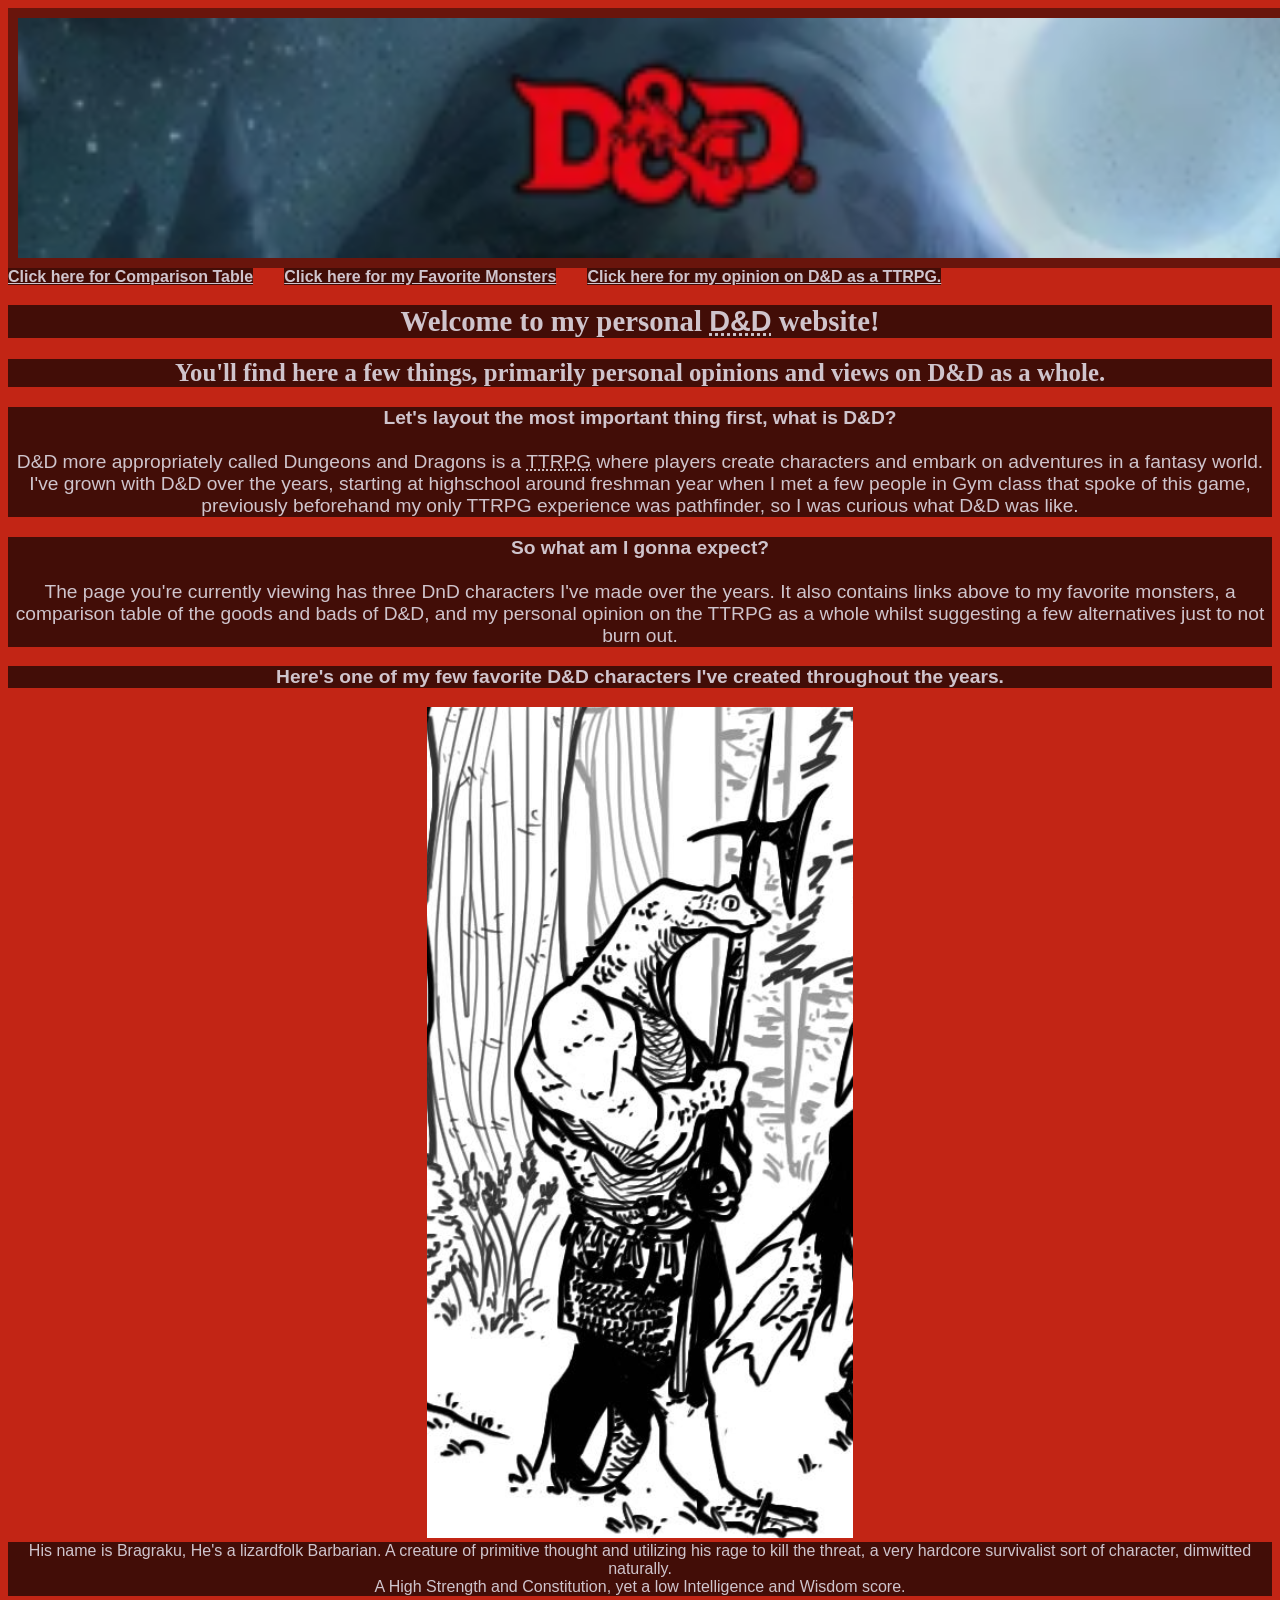
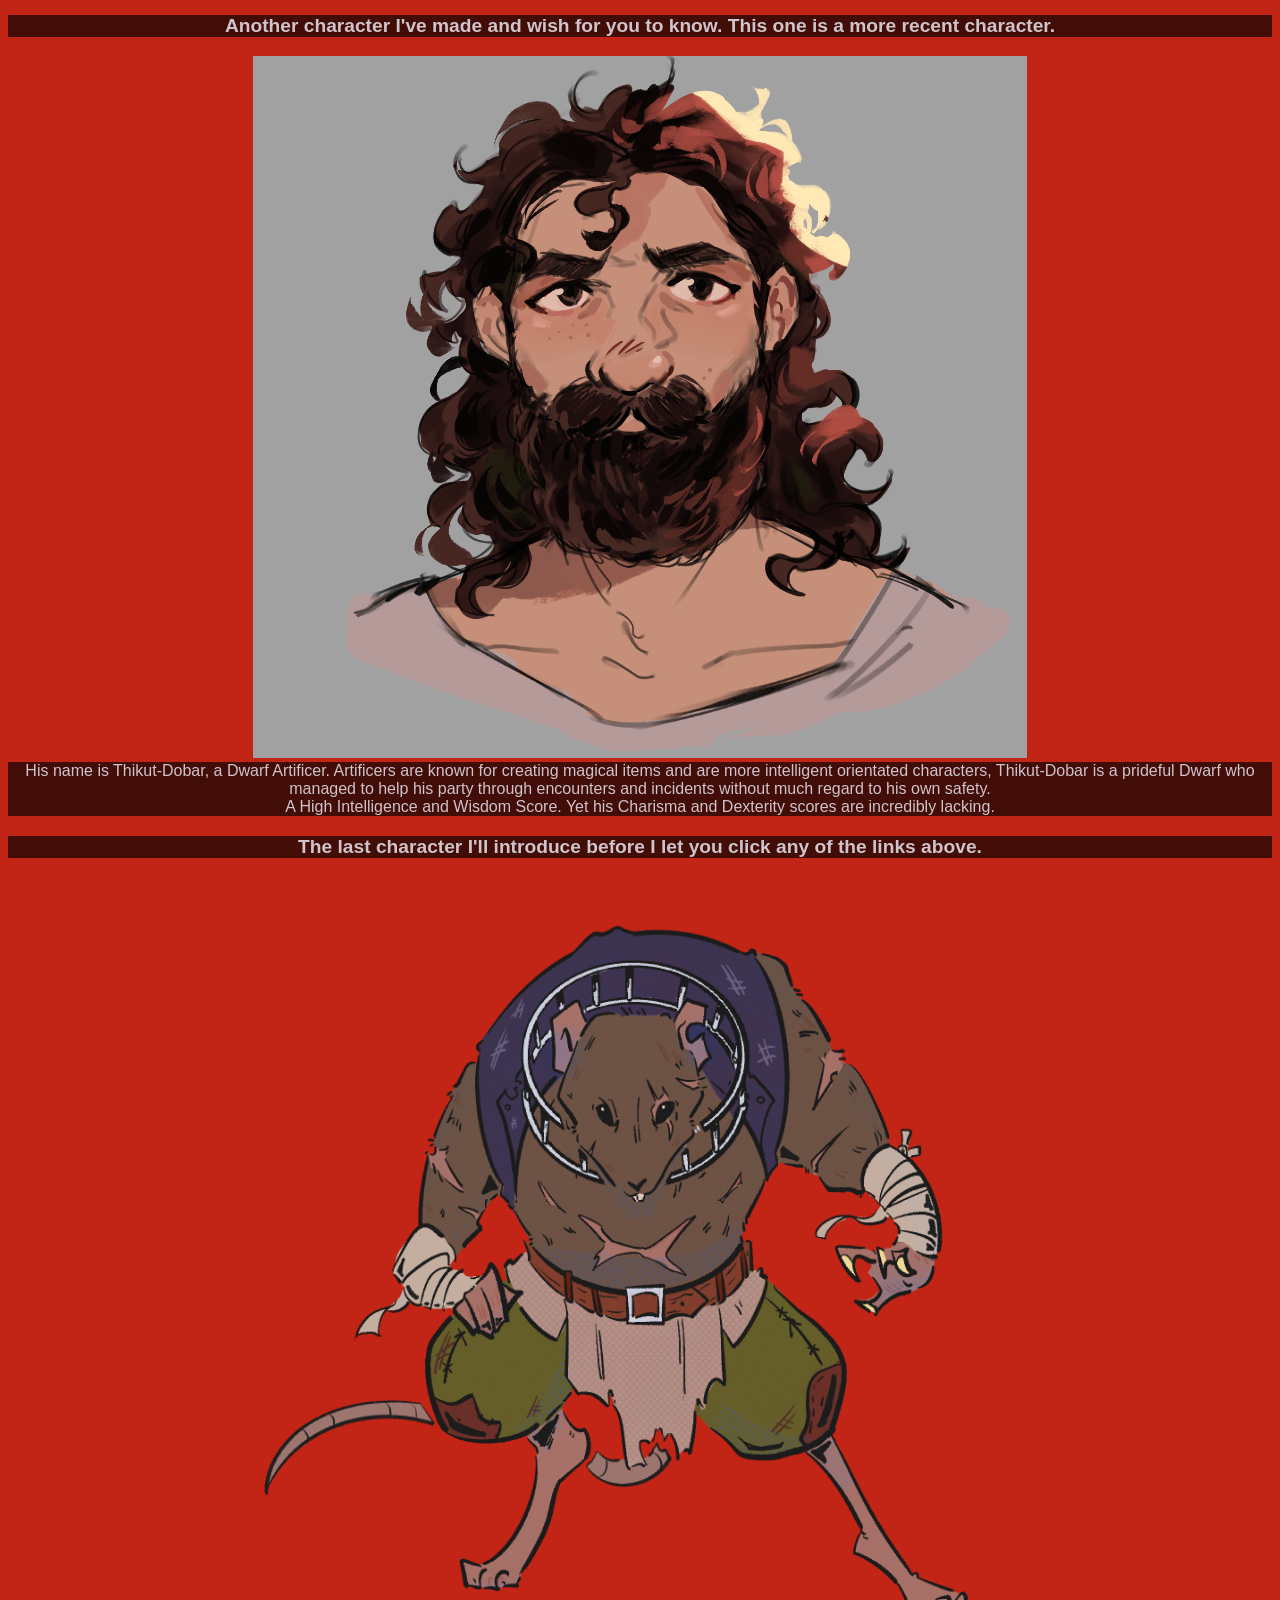
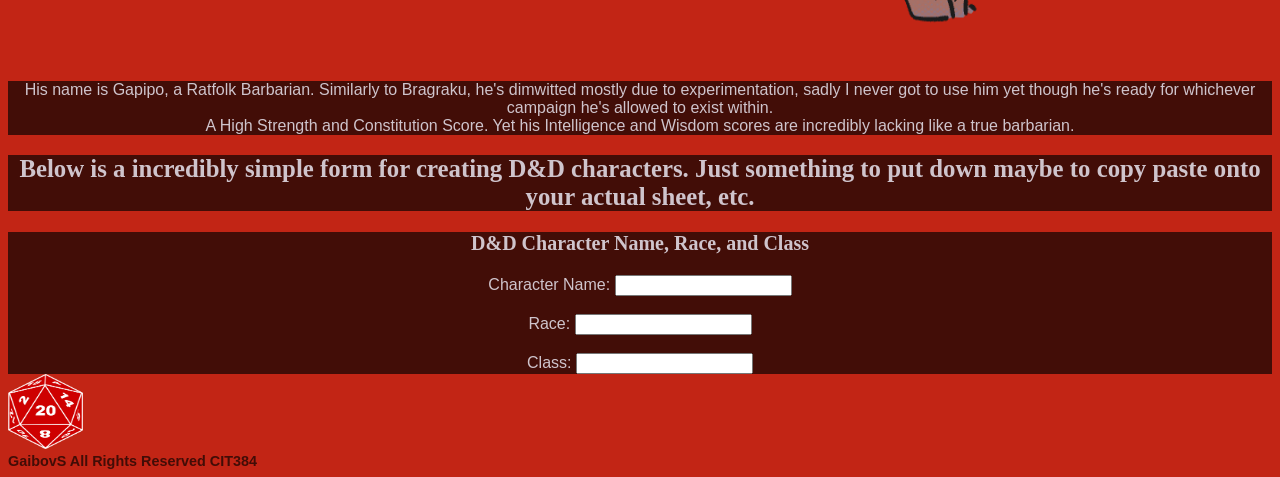
<file: index.html>
<!DOCTYPE html>
<html>
<head>
	<meta charset="utf-8" />
	<title>index.html</title>
	<link href="css/styles_index.css" type="text/css" rel="stylesheet" />
	<header class="banner">
	<img src="WebsiteImages/dndbanner.png" fetchpriority="high" alt="Website banner">
<!--- FOR fetchpriority: a lot of the fetch priorities was organized by the fact of how I think they'd be important for, IE the banner being the most important to load before anything else. -->
</header>
</head>
<a href="comparison.html" style="color:#CFC4CC;background-color:#420D07"> <b>Click here for Comparison Table</b></a>&nbsp;&nbsp;&nbsp;&nbsp;&nbsp;&nbsp;
<a href="favoritemonsters.html" style="color:#CFC4CC;background-color:#420D07"> <b>Click here for my Favorite Monsters</b></a>&nbsp;&nbsp;&nbsp;&nbsp;&nbsp;&nbsp;
<a href="ttrpgopinion.html" style="color:#CFC4CC;background-color:#420D07"> <b>Click here for my opinion on D&D as a TTRPG.</b></a>
<body>
	<h1 style="text-align:center;background-color:#420D07"> Welcome to my personal <abbr title="Dungeons and Dragons">D&D</abbr> website! </h1>
<!--- FOR <abbr>: similarly to abbreviation, only two were used for the index. D&D and TTRPG, since those are short-term slangs for Dungeons and Dragons and Tabletop Roleplaying Game, which is what I found use for those. -->
	
	<h2 style="text-align:center;background-color:#420D07"> You'll find here a few things, primarily personal opinions and views on D&D as a whole. </h2>
	
	<p style="text-align:center;background-color:#420D07"> <b>Let's layout the most important thing first, what is D&D?</b> <br> <br>
	D&D more appropriately called Dungeons and Dragons is a <abbr title="Tabletop Role-Playing Game">TTRPG</abbr> where players create characters and embark on adventures in a fantasy world. <br>
	I've grown with D&D over the years, starting at highschool around freshman year when I met a few people in Gym class that spoke of this game, previously beforehand my only TTRPG experience was pathfinder, so I was curious what D&D was like.
	</p>
	
	<p style="text-align:center;background-color:#420D07"> <b>So what am I gonna expect?</b> <br> <br>
		The page you're currently viewing has three DnD characters I've made over the years. It also contains links above to my favorite monsters, a comparison table of the goods and bads of D&D, and my personal opinion on the TTRPG as a whole whilst suggesting a few alternatives just to not burn out. </p>

<div class="center">
<p style="text-align:center;background-color:#420D07"> <b> Here's one of my few favorite D&D characters I've created throughout the years.</b> </p>
	<img src="WebsiteImages/BragrakuOC.png" fetchpriority="low" alt="My Lizardfolk Barbarian D&D Character" class="center" width="auto" height="auto">
		<figcaption style ="color:#CFC4CC;text-align:center;background-color:#420D07"> His name is Bragraku, He's a lizardfolk Barbarian. A creature of primitive thought and utilizing his rage to kill the threat, a very hardcore survivalist sort of character, dimwitted naturally. <br>
			A High Strength and Constitution, yet a low Intelligence and Wisdom score.</figcaption>
			</div>

<div class="center">
<p style="text-align:center;background-color:#420D07"> <b> Another character I've made and wish for you to know. This one is a more recent character.</b> </p>
	<img src="WebsiteImages/thikutdobardnd.png" fetchpriority="low" alt="My Dwarf Artificer D&D Character" width="auto" height="auto" style="position:relative;">
		<figcaption style ="color:#CFC4CC;text-align:center;background-color:#420D07"> His name is Thikut-Dobar, a Dwarf Artificer. Artificers are known for creating magical items and are more intelligent orientated characters, Thikut-Dobar is a prideful Dwarf who managed to help his party through encounters and incidents without much regard to his own safety. <br>
		A High Intelligence and Wisdom Score. Yet his Charisma and Dexterity scores are incredibly lacking. </figcaption>
			</div>

<div class="center">
<p style="text-align:center;background-color:#420D07"> <b> The last character I'll introduce before I let you click any of the links above.</b> </p>
	<img src="WebsiteImages/gapipodnd.png" fetchpriority="low" alt="My Ratfolk Barbarian D&D Character" width="800" height="800" style="position:relative;">
		<figcaption style ="color:#CFC4CC;text-align:center;background-color:#420D07"> His name is Gapipo, a Ratfolk Barbarian. Similarly to Bragraku, he's dimwitted mostly due to experimentation, sadly I never got to use him yet though he's ready for whichever campaign he's allowed to exist within. <br>
		A High Strength and Constitution Score. Yet his Intelligence and Wisdom scores are incredibly lacking like a true barbarian. </figcaption>
			</div>

	<h2 style="text-align:center;background-color:#420D07"> Below is a incredibly simple form for creating D&D characters. Just something to put down maybe to copy paste onto your actual sheet, etc. </h2>

<div style="color:#CFC4CC;text-align:center;background-color:#420D07">
  <h3>D&D Character Name, Race, and Class</h3>
  	<label for="character-name">Character Name:</label>
  	<input type="text";id="character-name";name="character-name";autocapitalize="words">
  <br><br>
	<label for="character-race">Race:</label>
  	<input type="text";id="character-race";name="character-race";autocapitalize="words">
  <br><br>
  	<label for="character-class">Class:</label>
  	<input type="text";id="character-class";name="character-class";autocapitalize="words">
</div>
<!--- FOR autocapitilize: right so autocapitilize and for cannot be used alone, so i relegated it to making a incredibly nuanced form that lets you type in whatever hoping its based off dnd, it has no functionality outside being able to have text input, autocapitilize should work if you were on mobile or using a virtual keyboard. -->

<!--- FOR for: self-explanatory, the for is assigning whatever i put there to the sheet, so 'for="character-class" is specifically the id that it's connected to.-->
<div class="logo">
<img src="WebsiteImages/dndlogo.png" fetchpriority="low" alt="The Logo" width="75px" height="75px">
<!--- FOR fetchpriority: hence why the footer image (the dnd dice) and my character art was low priority since it saves on performance, because i didn't care when or how fast it was loaded onto the page, i wanted the banner preloaded first, espescially the banner. -->
</div>
<footer class="copyRight"> <b>GaibovS All Rights Reserved CIT384</b></footer>
</body>
</html>
</file>
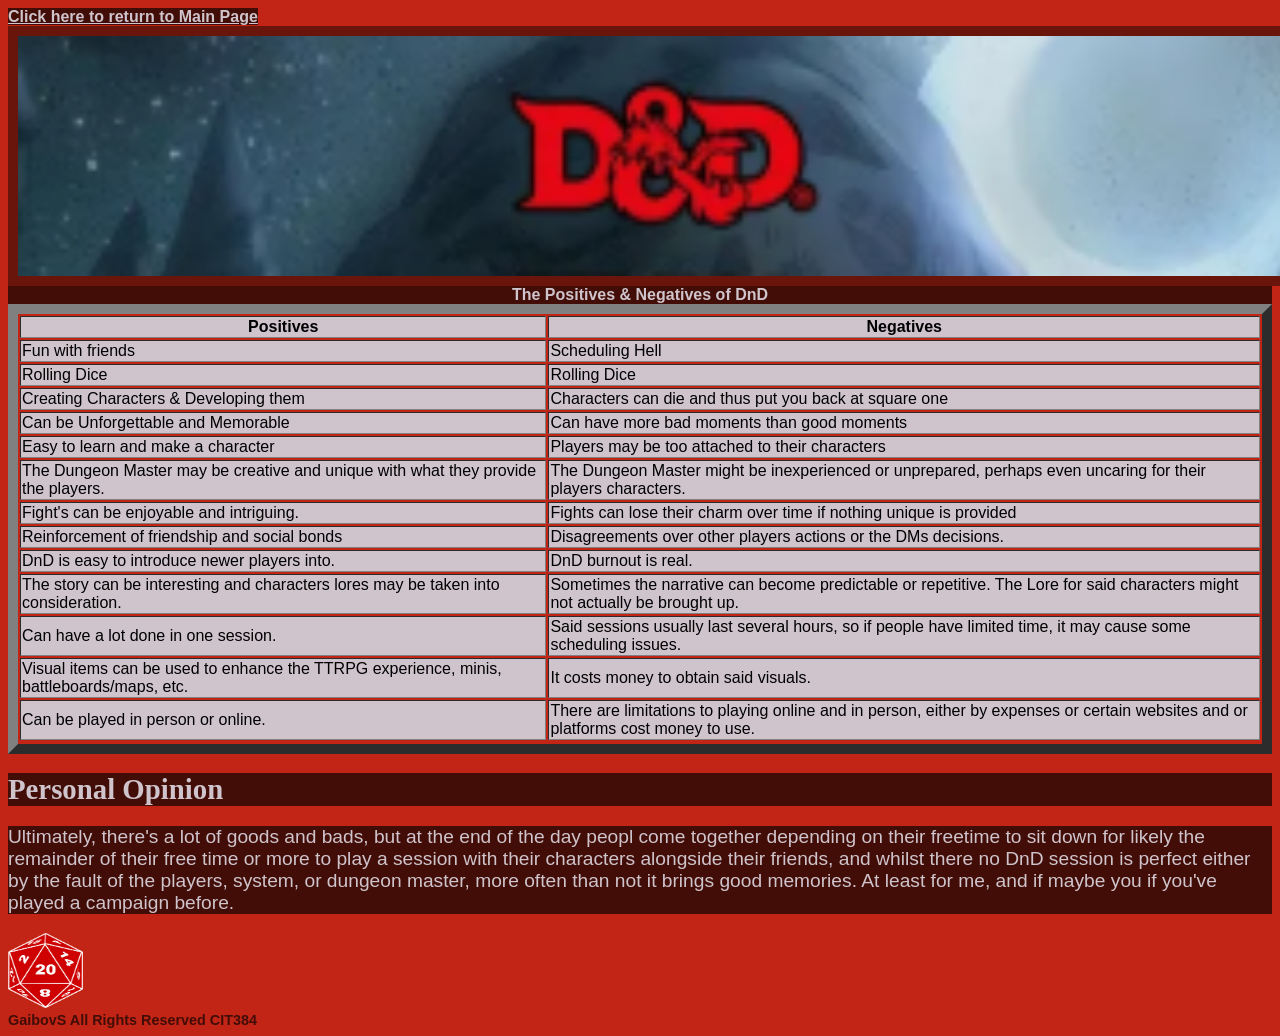
<file: comparison.html>
<!DOCTYPE html>
<html lang="en">
<head>
	<meta charset="utf-8" />
	<title>Modern & Traditional Comparison</title>
	<link href="css/styles_index.css" type="text/css" rel="stylesheet">
	<a href="index.html" style="color:#CFC4CC;background-color:#420D07"> <b> Click here to return to Main Page </b> </a>
	<header class="banner">
	<img src="WebsiteImages/dndbanner.png" fetchpriority="high" alt="Website banner">
<!--- FOR fetchpriority: a lot of the fetch priorities was organized by the fact of how I think they'd be important for, IE the banner being the most important to load before anything else. -->
</header>
</head>
<body>
<!--- right so, <tr> and <caption> is used here primarily. Caption is what dictates the tables title, <tr> is what splits it into more cells with their own goods and bads written in them. -->
	<table border = "10" >
		<caption style="color:#CFC4CC;background-color:#420D07"> <b>The Positives & Negatives of DnD</b></caption>
	<tr>
		<th bgcolor="#CFC4CC"> Positives </th>
		<th bgcolor="#CFC4CC"> Negatives </th>
	</tr>
	<tr>
		<td bgcolor="#CFC4CC">Fun with friends</td>
		<td bgcolor="#CFC4CC">Scheduling Hell</td>
	</tr>
	<tr>
		<td bgcolor="#CFC4CC">Rolling Dice</td>
		<td bgcolor="#CFC4CC">Rolling Dice</td>
	</tr>
	<tr>
		<td bgcolor="#CFC4CC">Creating Characters & Developing them </td>
		<td bgcolor="#CFC4CC">Characters can die and thus put you back at square one</td>
	</tr>
	<tr>
		<td bgcolor="#CFC4CC">Can be Unforgettable and Memorable</td>
		<td bgcolor="#CFC4CC">Can have more bad moments than good moments</td>
	</tr>
	<tr>
		<td bgcolor="#CFC4CC">Easy to learn and make a character</td>
		<td bgcolor="#CFC4CC">Players may be too attached to their characters</td>
	</tr>
	<tr>
		<td bgcolor="#CFC4CC">The Dungeon Master may be creative and unique with what they provide the players.</td>
		<td bgcolor="#CFC4CC">The Dungeon Master might be inexperienced or unprepared, perhaps even uncaring for their players characters.</td>
	</tr>
	<tr>
		<td bgcolor="#CFC4CC">Fight's can be enjoyable and intriguing.</td>
		<td bgcolor="#CFC4CC">Fights can lose their charm over time if nothing unique is provided</td>
	</tr>
	<tr>
		<td bgcolor="#CFC4CC">Reinforcement of friendship and social bonds</td>
		<td bgcolor="#CFC4CC">Disagreements over other players actions or the DMs decisions.</td>
	</tr>
	<tr>
		<td bgcolor="#CFC4CC">DnD is easy to introduce newer players into.</td>
		<td bgcolor="#CFC4CC">DnD burnout is real.</td>
	</tr>
	<tr>
		<td bgcolor="#CFC4CC">The story can be interesting and characters lores may be taken into consideration.</td>
		<td bgcolor="#CFC4CC">Sometimes the narrative can become predictable or repetitive. The Lore for said characters might not actually be brought up.</td>
	</tr>
	<tr>
		<td bgcolor="#CFC4CC">Can have a lot done in one session.</td>
		<td bgcolor="#CFC4CC">Said sessions usually last several hours, so if people have limited time, it may cause some scheduling issues.</td>
	</tr>
	<tr>
		<td bgcolor="#CFC4CC">Visual items can be used to enhance the TTRPG experience, minis, battleboards/maps, etc.</td>
		<td bgcolor="#CFC4CC">It costs money to obtain said visuals.</td>
	</tr>
	<tr>
		<td bgcolor="#CFC4CC">Can be played in person or online.</td>
		<td bgcolor="#CFC4CC">There are limitations to playing online and in person, either by expenses or certain websites and or platforms cost money to use.</td>
	</tr>
	<tr>
</table>
<h1 style="background-color:#420D07"> Personal Opinion </h1>
<p style="background-color:#420D07"> Ultimately, there's a lot of goods and bads, but at the end of the day peopl come together depending on their freetime to sit down for likely the remainder of their free time or more to play a session with their characters
	alongside their friends, and whilst there no DnD session is perfect either by the fault of the players, system, or dungeon master, more often than not it brings good memories. 
	At least for me, and if maybe you if you've played a campaign before.
</p>
<div class="logo">
<img src="WebsiteImages/dndlogo.png" fetchpriority="low" alt="The Logo" width="75px" height="75px">
<!--- hence why the footer image (the dnd dice) and i wanted the banner preloaded first, espescially the banner. -->
</div>
<footer class="copyRight"> <b>GaibovS All Rights Reserved CIT384</b></footer>
</body>
</html>
</file>
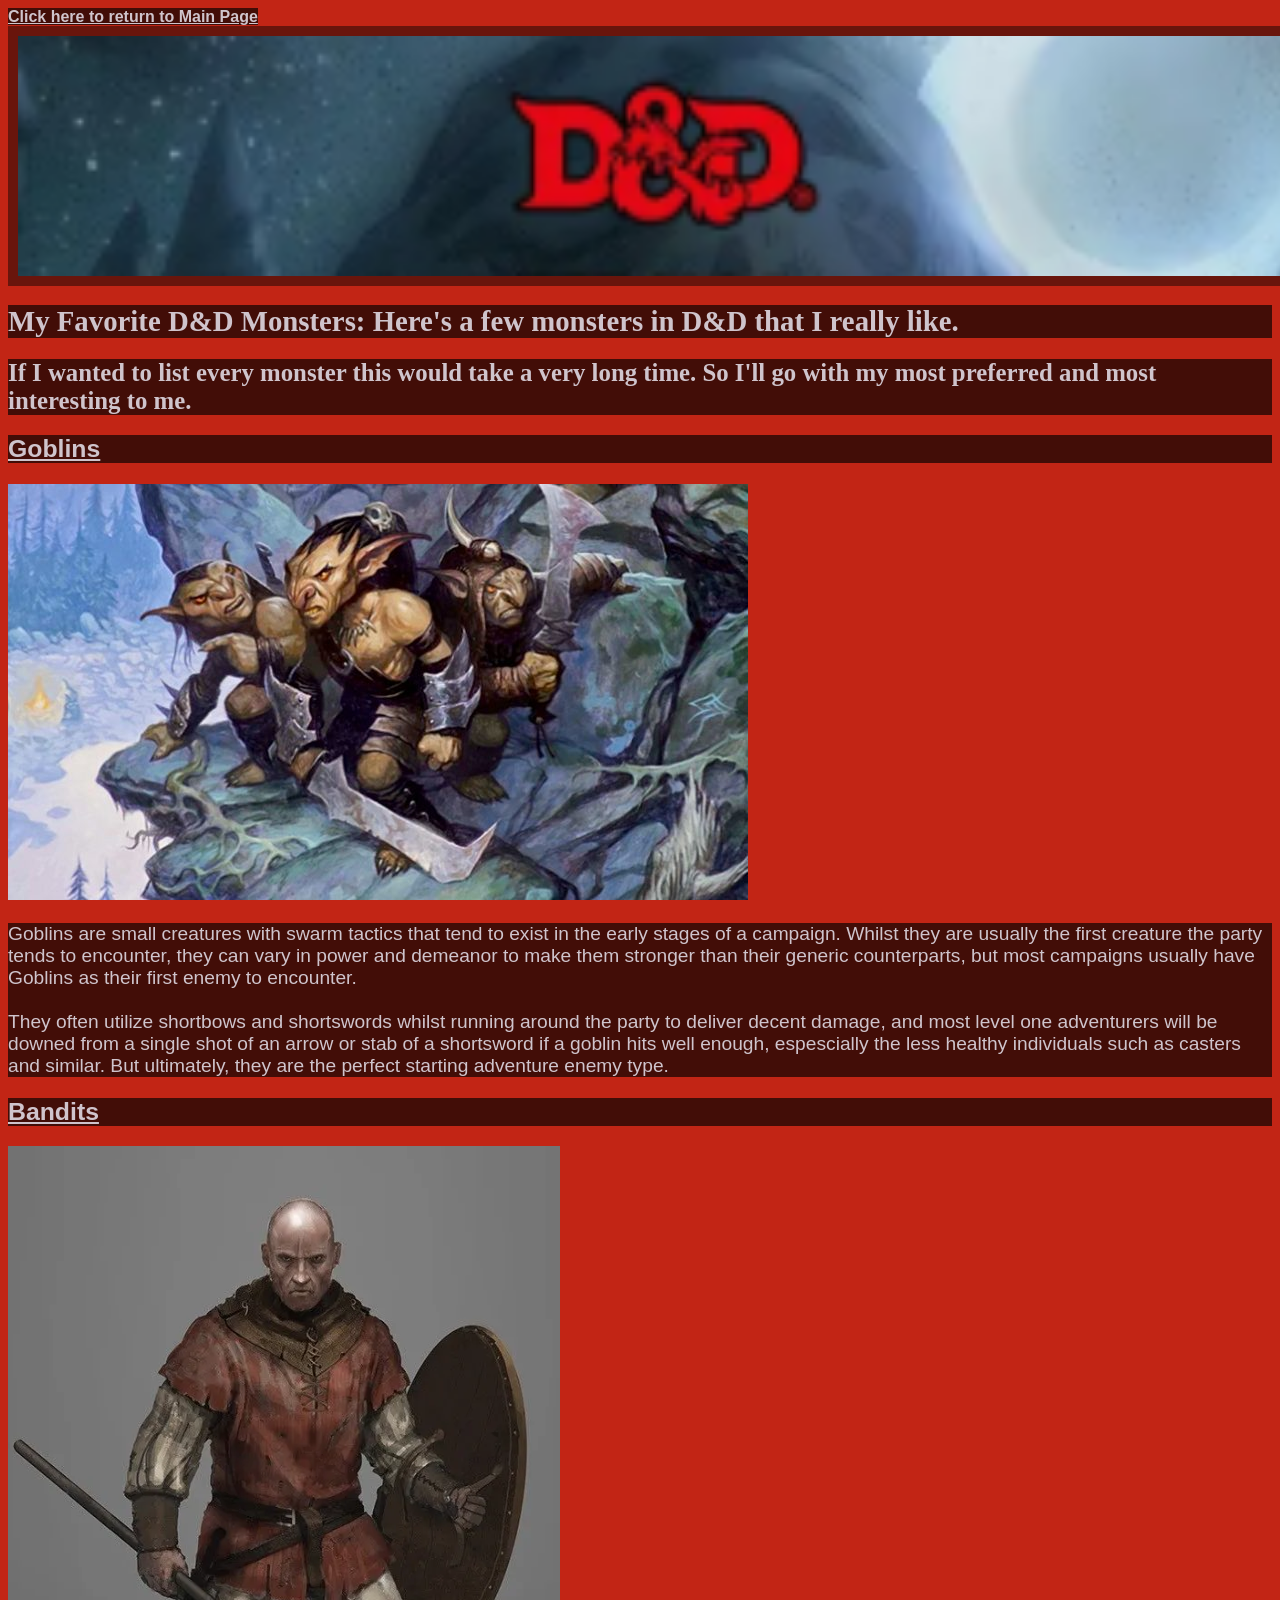
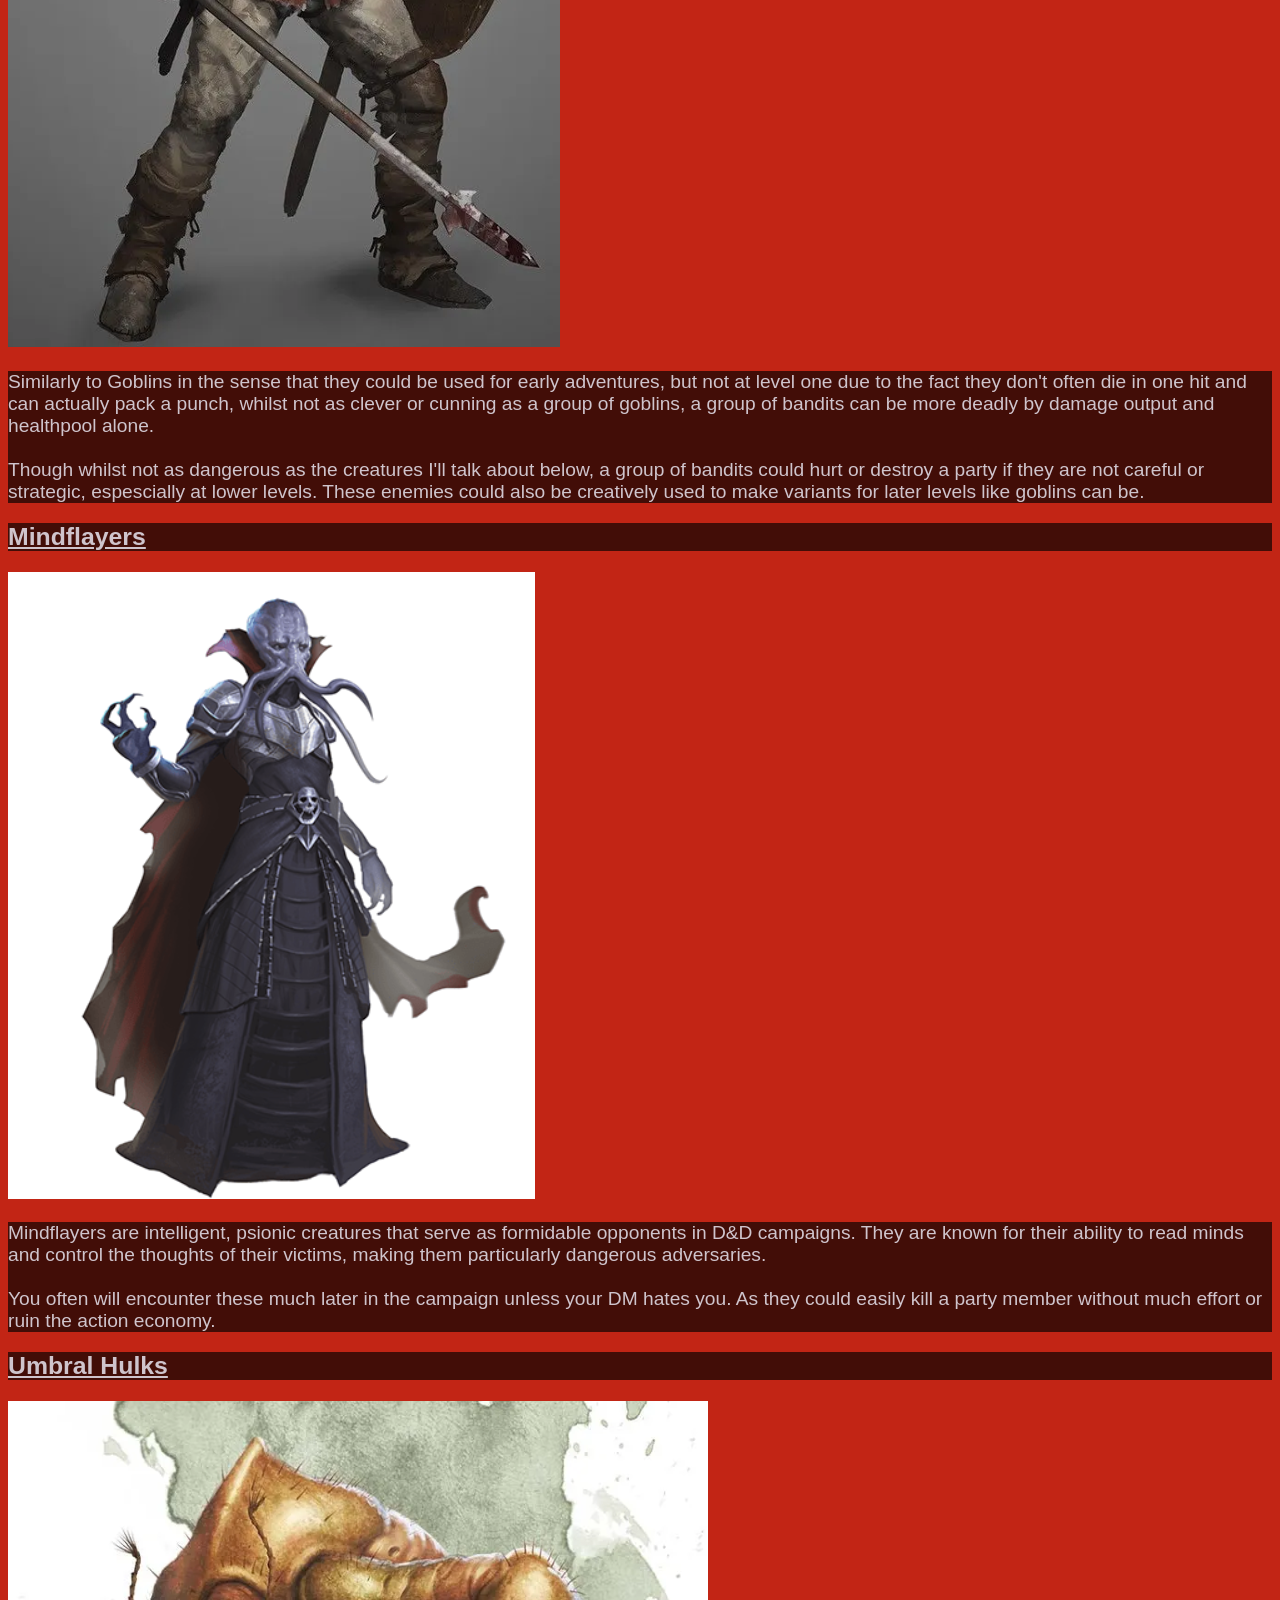
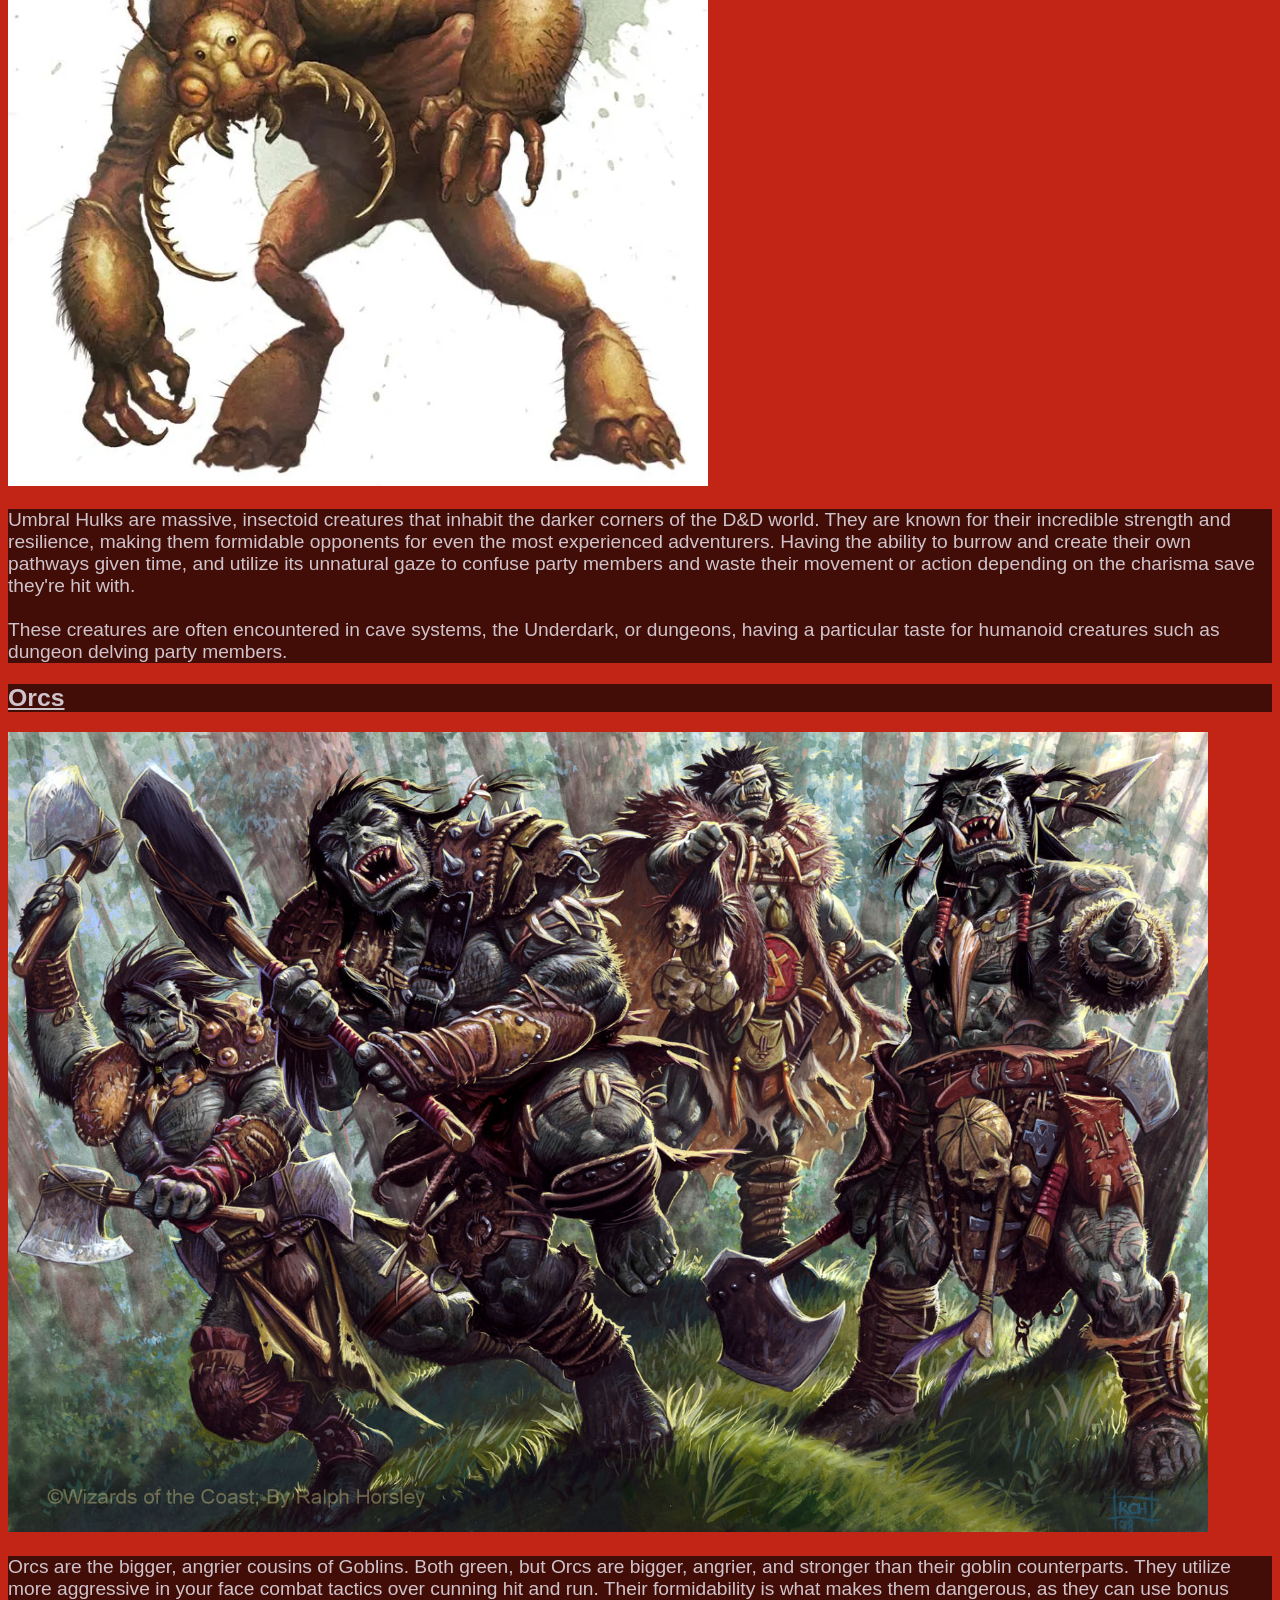
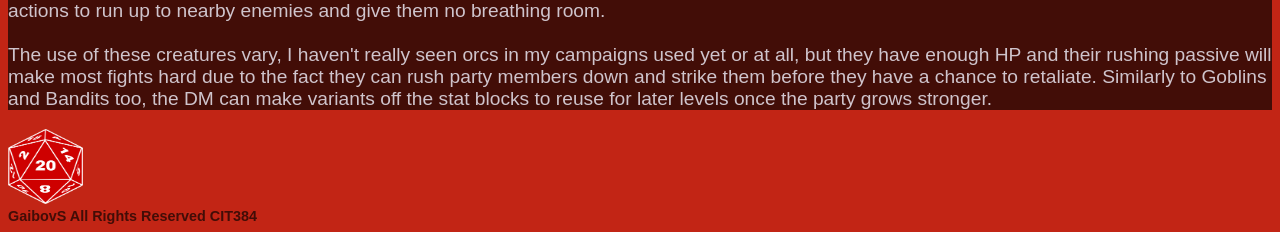
<file: favoritemonsters.html>
<!DOCTYPE html>
<html lang="en">
<head>
    <meta charset="utf-8" />
    <title>Favorite Monsters</title>
	<link href="css/styles_index.css" type="text/css" rel="stylesheet">
	<a href="index.html" style="color:#CFC4CC;background-color:#420D07"> <b> Click here to return to Main Page </b> </a>
	<header class="banner">
	<img src="WebsiteImages/dndbanner.png" fetchpriority="high" alt="Website banner">
<!--- FOR fetchpriority: a lot of the fetch priorities was organized by the fact of how I think they'd be important for, IE the banner being the most important to load before anything else. -->
</header>
</head>
<body>
<h1 style="background-color:#420D07">My Favorite D&D Monsters: Here's a few monsters in D&D that I really like.</h1>

<h2 style="background-color:#420D07">If I wanted to list every monster this would take a very long time. So I'll go with my most preferred and most interesting to me.</h2>

<h2 style="background-color:#420D07"> <a href="https://www.dndbeyond.com/monsters/16907-goblin" style="color:#CFC4CC;background-color:#420D07" target="_blank"> <b> Goblins</b> </h2> </a>
	<img src="WebsiteImages/dnd goblins.jpg" fetchpriority="low" alt="Goblin" width="auto" height="auto" style="position:relative;">
		<p style ="background-color:#420D07"> Goblins are small creatures with swarm tactics that tend to exist in the early stages of a campaign. Whilst they are usually the first creature the party tends to encounter, they can vary in power and demeanor to make them stronger than their generic counterparts, but most campaigns usually have Goblins as their first enemy to encounter. <br> <br>
		They often utilize shortbows and shortswords whilst running around the party to deliver decent damage, and most level one adventurers will be downed from a single shot of an arrow or stab of a shortsword if a goblin hits well enough, espescially the less healthy individuals such as casters and similar. But ultimately, they are the perfect starting adventure enemy type.
		</p>	

<h2 style="background-color:#420D07"> <a href="https://roll20.net/compendium/dnd5e/Bandit#content" style="color:#CFC4CC;background-color:#420D07" target="_blank"> <b> Bandits </b> </h2> </a>
	<img src="WebsiteImages/dndbandit.png" fetchpriority="low" alt="Bandit/Thug" width="auto" height="auto" style="position:relative;">
		<p style ="background-color:#420D07"> Similarly to Goblins in the sense that they could be used for early adventures, but not at level one due to the fact they don't often die in one hit and can actually pack a punch, whilst not as clever or cunning as a group of goblins, a group of bandits can be more deadly by damage output and healthpool alone. <br> <br>
		Though whilst not as dangerous as the creatures I'll talk about below, a group of bandits could hurt or destroy a party if they are not careful or strategic, espescially at lower levels. These enemies could also be creatively used to make variants for later levels like goblins can be. 
	</p>

<h2 style="background-color:#420D07"> <a href="https://www.worldanvil.com/block/196420" style="color:#CFC4CC;background-color:#420D07" target="_blank"> <b> Mindflayers</b> </h2> </a>
	<img src="WebsiteImages/dndflayer.png" fetchpriority="low" alt="Mindflayer/Illithid" width="auto" height="auto" style="position:relative;">
		<p style ="background-color:#420D07"> Mindflayers are intelligent, psionic creatures that serve as formidable opponents in D&D campaigns. They are known for their ability to read minds and control the thoughts of their victims, making them particularly dangerous adversaries. <br> <br>
		You often will encounter these much later in the campaign unless your DM hates you. As they could easily kill a party member without much effort or ruin the action economy. 
	</p>

<h2 style="background-color:#420D07"> <a href="https://www.aidedd.org/dnd/monstres.php?vo=umber-hulk" style="color:#CFC4CC;background-color:#420D07" target="_blank"> <b> Umbral Hulks </b> </h2> </a>
	<img src="WebsiteImages/umbralhulkdnd.png" fetchpriority="low" alt="Umbral Hulk" width="auto" height="auto" style="position:relative;">
		<p style ="background-color:#420D07"> Umbral Hulks are massive, insectoid creatures that inhabit the darker corners of the D&D world. They are known for their incredible strength and resilience, making them formidable opponents for even the most experienced adventurers. Having the ability to burrow and create their own pathways given time, and utilize its unnatural gaze to confuse party members and waste their movement or action depending on the charisma save they're hit with. <br> <br>
		These creatures are often encountered in cave systems, the Underdark, or dungeons, having a particular taste for humanoid creatures such as dungeon delving party members. 
	</p>

<h2 style="background-color:#420D07"> <a href="https://www.dndbeyond.com/monsters/16972-orc" style="color:#CFC4CC;background-color:#420D07" target="_blank"> <b> Orcs </b> </h2> </a>
	<img src="WebsiteImages/dndorcs.jpeg" fetchpriority="low" alt="Orc" width="1200" height="800" style="position:relative;">
		<p style ="background-color:#420D07"> Orcs are the bigger, angrier cousins of Goblins. Both green, but Orcs are bigger, angrier, and stronger than their goblin counterparts. They utilize more aggressive in your face combat tactics over cunning hit and run. Their formidability is what makes them dangerous, as they can use bonus actions to run up to nearby enemies and give them no breathing room. <br> <br>
		The use of these creatures vary, I haven't really seen orcs in my campaigns used yet or at all, but they have enough HP and their rushing passive will make most fights hard due to the fact they can rush party members down and strike them before they have a chance to retaliate. Similarly to Goblins and Bandits too, the DM can make variants off the stat blocks to reuse for later levels once the party grows stronger.
		</p>

<div class="logo">
<img src="WebsiteImages/dndlogo.png" fetchpriority="low" alt="The Logo" width="75px" height="75px">
<!--- FOR fetchpriority:hence why the footer image (the dnd dice) and i wanted the banner preloaded first, espescially the banner. -->
</div>
<footer class="copyRight"> <b>GaibovS All Rights Reserved CIT384</b></footer>
</body>
</html>
</file>
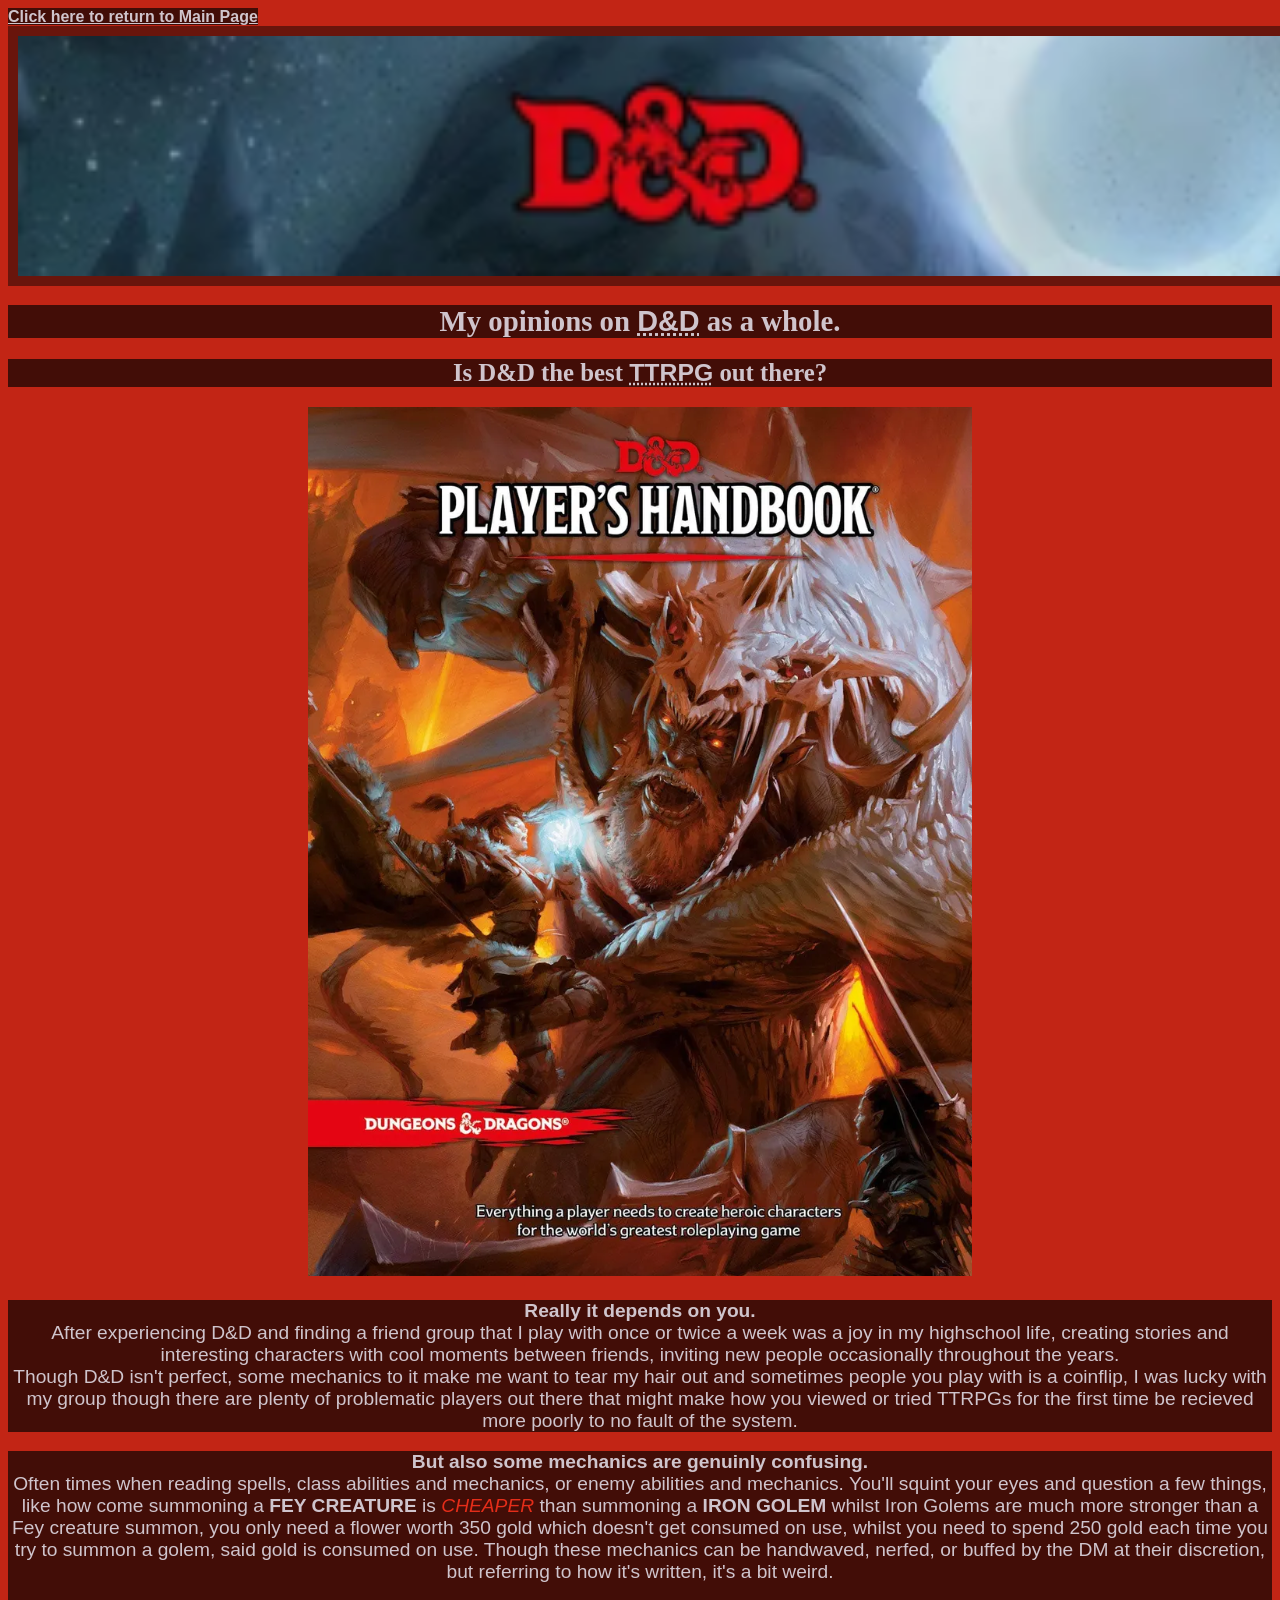
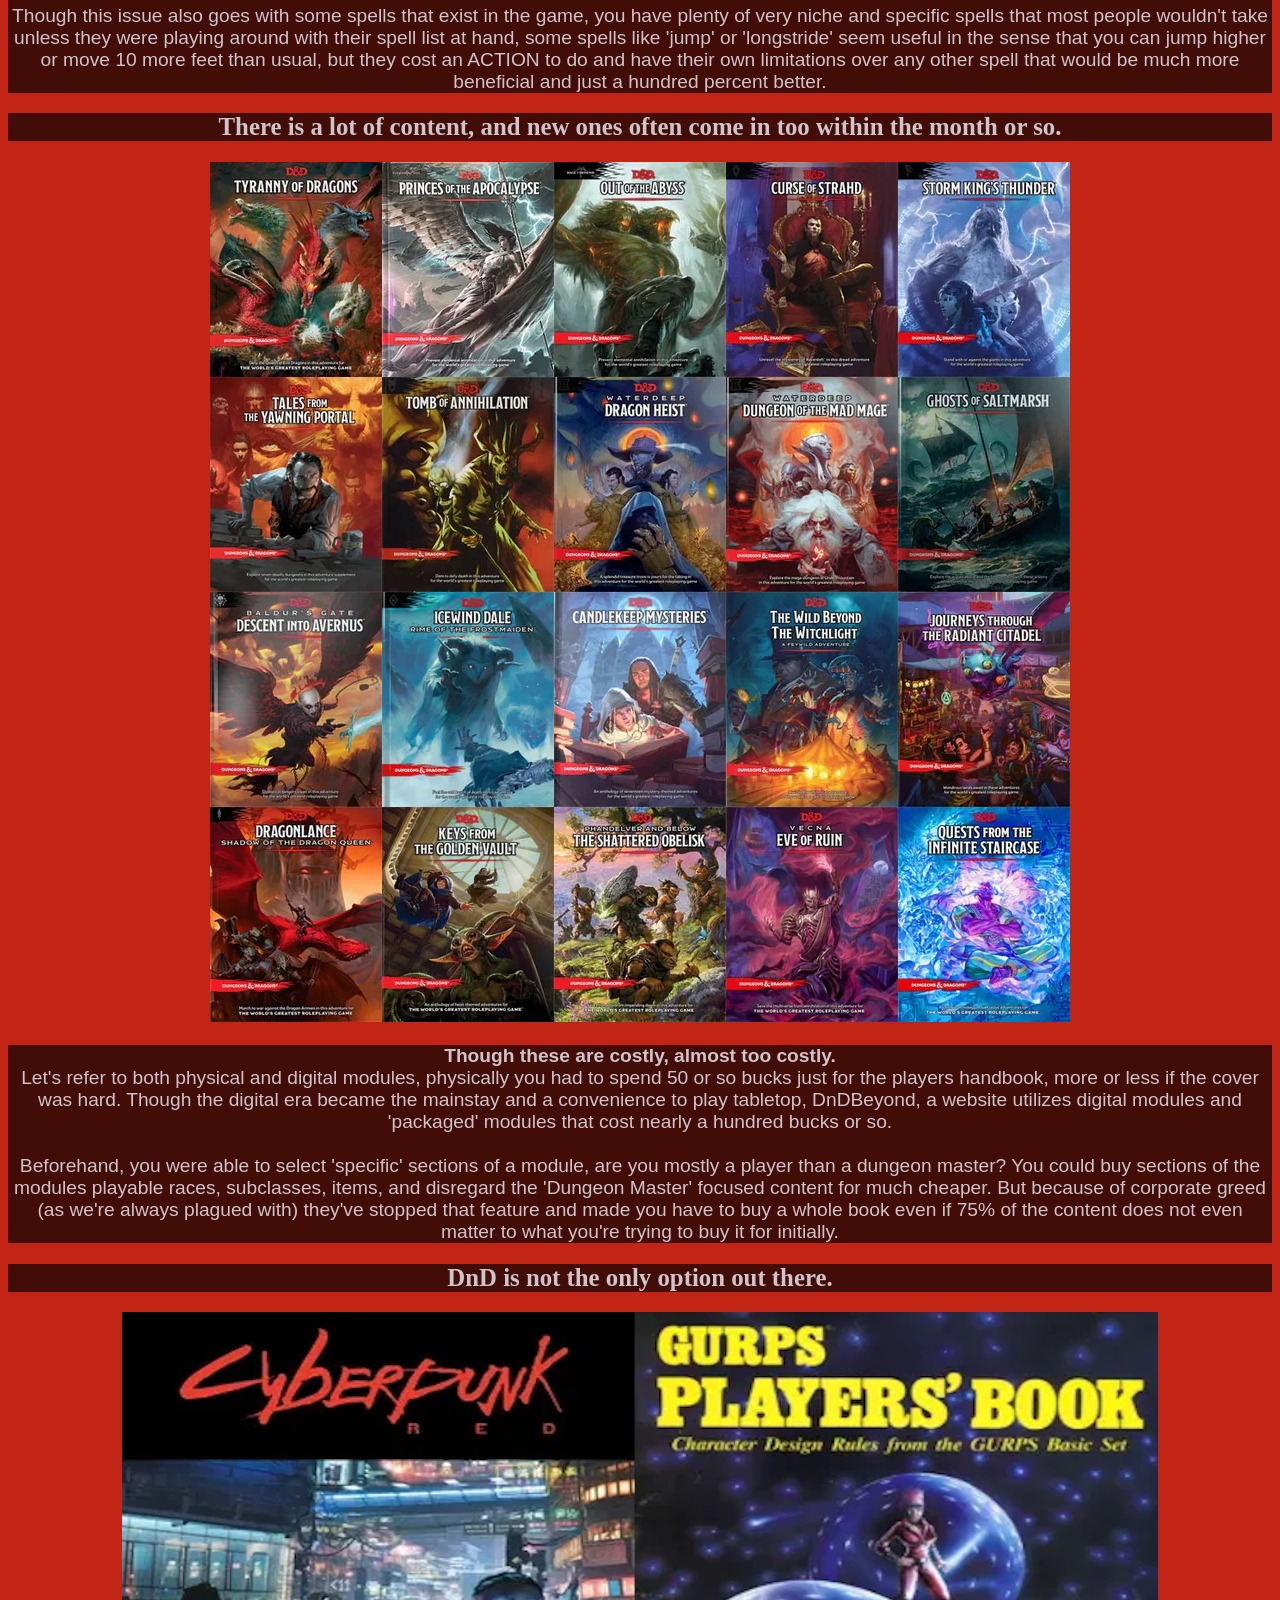
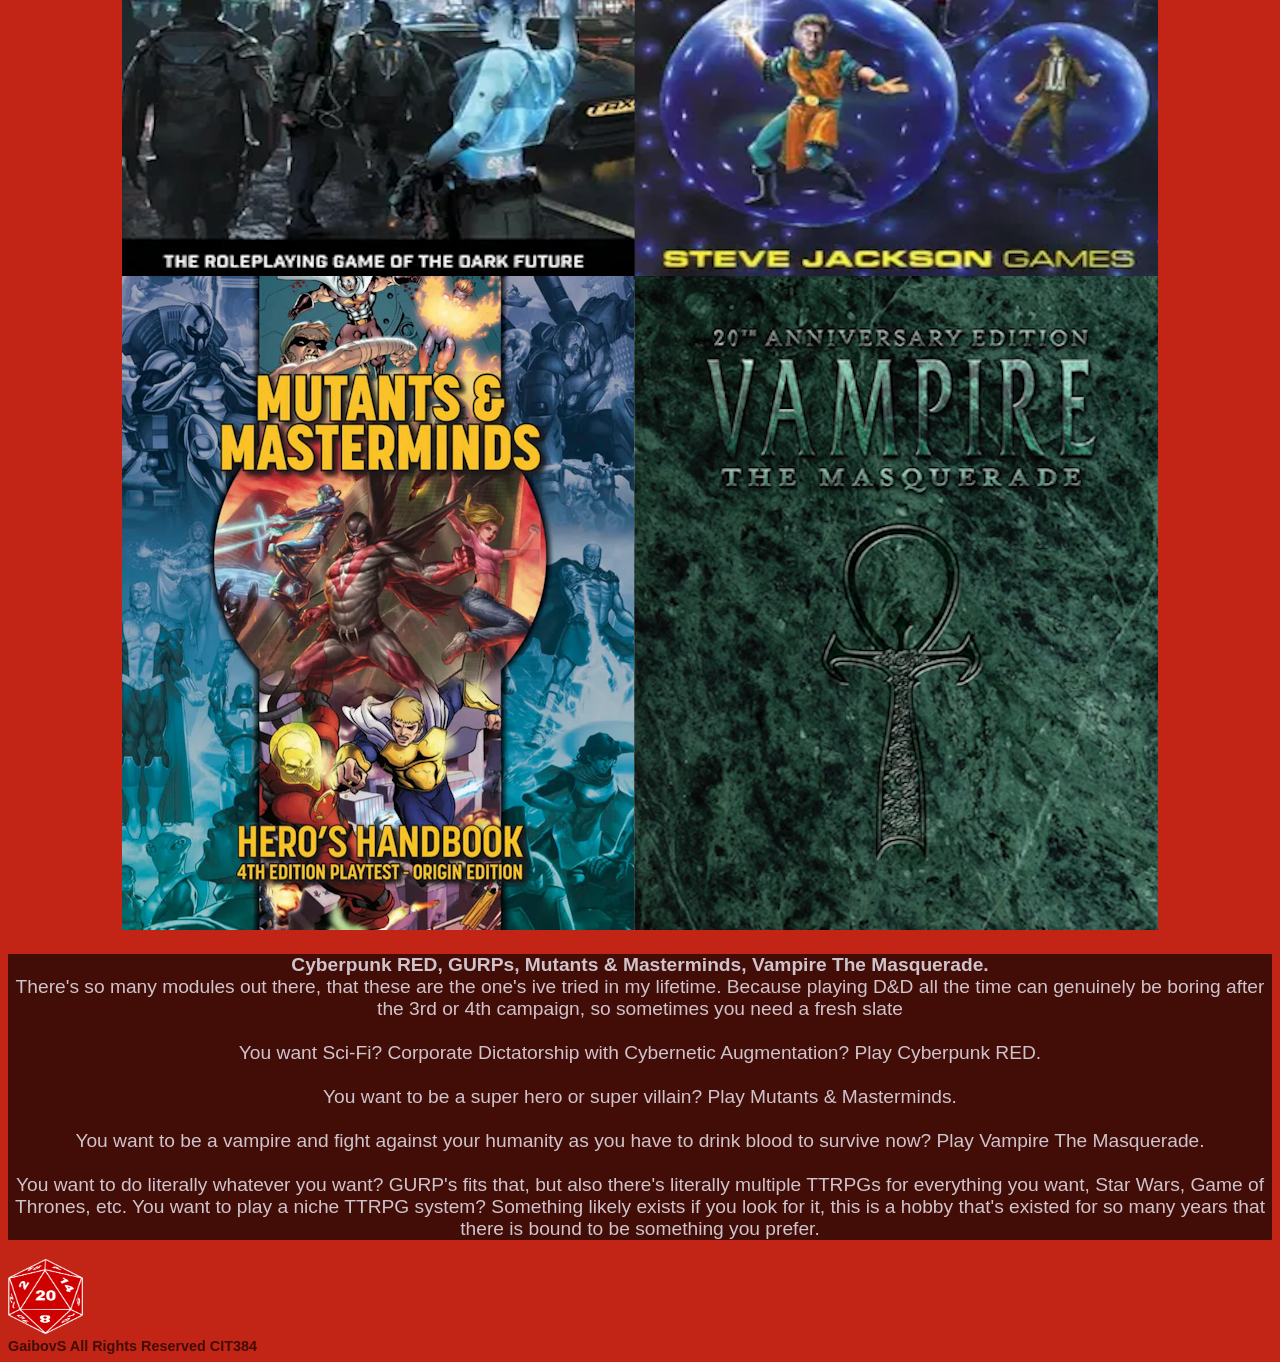
<file: ttrpgopinion.html>
<!DOCTYPE html>
<html lang="en">
<head>
    <meta charset="utf-8" />
    <title>test</title>
	<link href="css/styles_index.css" type="text/css" rel="stylesheet">
	<a href="index.html" style="color:#CFC4CC;background-color:#420D07"> <b> Click here to return to Main Page </b> </a>
	<header class="banner">
	<img src="WebsiteImages/dndbanner.png" fetchpriority="high" alt="Website banner">
<!--- FOR fetchpriority: a lot of the fetch priorities was organized by the fact of how I think they'd be important for, IE the banner being the most important to load before anything else. -->
</header>
</head>
<body>
	<h1 style="text-align:center;background-color:#420D07"> My opinions on <abbr title="Dungeons and Dragons">D&D</abbr> as a whole. </h1>
<!--- FOR <abbr>: similarly to abbreviation, only two were used for the index. D&D and TTRPG, since those are short-term slangs for Dungeons and Dragons and Tabletop Roleplaying Game, which is what I found use for those. -->	
	<h2 style="text-align:center;background-color:#420D07"> Is D&D the best <abbr title="Tabletop Role-Playing Game">TTRPG</abbr> out there? </h2>

<div class="center">
<p style="text-align:center;background-color:#420D07"> </p>
	<img src="WebsiteImages/dndplayerbook.png" fetchpriority="low" alt="DnD Player Handbook" width="auto" height="auto" style="position:relative;">
			</div>

	<p style="text-align:center;background-color:#420D07"> <b>Really it depends on you.</b> <br>
		After experiencing D&D and finding a friend group that I play with once or twice a week was a joy in my highschool life, creating stories and interesting characters with cool moments between friends, inviting new people occasionally throughout the years. <br>
	Though D&D isn't perfect, some mechanics to it make me want to tear my hair out and sometimes people you play with is a coinflip, I was lucky with my group though there are plenty of problematic players out there that might make how you viewed or tried TTRPGs for the first time be recieved more poorly to no fault of the system.
	</p>

	<p style="text-align:center;background-color:#420D07"> <b>But also some mechanics are genuinly confusing.</b> <br>
		Often times when reading spells, class abilities and mechanics, or enemy abilities and mechanics. You'll squint your eyes and question a few things, like how come summoning a <b>FEY CREATURE</b> is <i>CHEAPER</i> than summoning a <b>IRON GOLEM</b> whilst Iron Golems are much more stronger than a Fey creature summon, you only need a flower worth 350 gold which doesn't get consumed on use, whilst you need to spend 250 gold each time you try to summon a golem, said gold is consumed on use. Though these mechanics can be handwaved, nerfed, or buffed by the DM at their discretion, but referring to how it's written, it's a bit weird.<br> <br> 
	Though this issue also goes with some spells that exist in the game, you have plenty of very niche and specific spells that most people wouldn't take unless they were playing around with their spell list at hand, some spells like 'jump' or 'longstride' seem useful in the sense that you can jump higher or move 10 more feet than usual, but they cost an ACTION to do and have their own limitations over any other spell that would be much more beneficial and just a hundred percent better.
	</p>

<h2 style="text-align:center;background-color:#420D07"> There is a lot of content, and new ones often come in too within the month or so. </h2>

<div class="center">
<p style="text-align:center;background-color:#420D07"> </p>
	<img src="WebsiteImages/dndmodules.png" fetchpriority="low" alt="DnD Modules" width="auto" height="auto" style="position:relative;">
			</div>

	<p style="text-align:center;background-color:#420D07"> <b>Though these are costly, almost too costly.</b> <br>
	Let's refer to both physical and digital modules, physically you had to spend 50 or so bucks just for the players handbook, more or less if the cover was hard. Though the digital era became the mainstay and a convenience to play tabletop, DnDBeyond, a website utilizes digital modules and 'packaged' modules that cost nearly a hundred bucks or so.<br> <br>
	Beforehand, you were able to select 'specific' sections of a module, are you mostly a player than a dungeon master? You could buy sections of the modules playable races, subclasses, items, and disregard the 'Dungeon Master' focused content for much cheaper. But because of corporate greed (as we're always plagued with) they've stopped that feature and made you have to buy a whole book even if 75% of the content does not even matter to what you're trying to buy it for initially.
	</p>

<h2 style="text-align:center;background-color:#420D07"> DnD is not the only option out there. </h2>

<div class="center">
<p style="text-align:center;background-color:#420D07"> </p>
	<img src="WebsiteImages/otherttrpgs.png" fetchpriority="low" alt="DnD Modules" width="auto" height="auto" style="position:relative;">
			</div>

	<p style="text-align:center;background-color:#420D07"> <b>Cyberpunk RED, GURPs, Mutants & Masterminds, Vampire The Masquerade.</b> <br>
	There's so many modules out there, that these are the one's ive tried in my lifetime. Because playing D&D all the time can genuinely be boring after the 3rd or 4th campaign, so sometimes you need a fresh slate <br> <br>
	
	You want Sci-Fi? Corporate Dictatorship with Cybernetic Augmentation? Play Cyberpunk RED. <br> <br>

	You want to be a super hero or super villain? Play Mutants & Masterminds. <br> <br>

	You want to be a vampire and fight against your humanity as you have to drink blood to survive now? Play Vampire The Masquerade. <br> <br>

	You want to do literally whatever you want? GURP's fits that, but also there's literally multiple TTRPGs for everything you want, Star Wars, Game of Thrones, etc. You want to play a niche TTRPG system? Something likely exists if you look for it, this is a hobby that's existed for so many years that there is bound to be something you prefer.

	</p>

<div class="logo">
<img src="WebsiteImages/dndlogo.png" fetchpriority="low" alt="The Logo" width="75px" height="75px">
<!--- FOR fetchpriority: hence why the footer image (the dnd dice) and i wanted the banner preloaded first, espescially the banner. -->
</div>
<footer class="copyRight"> <b>GaibovS All Rights Reserved CIT384</b></footer>
</body>
</html>
</file>
<file: css/styles_index.css>
* {
	font-family: Avenir Next, Arial, Verdana, sans-serif;
	/* if its not h1, h2, h3, i, p, copyright, border, center, logo, or otherwise it'll default the font-style to this */
}

h1 {
	font-family: Times, Times New Roman, Garamond, serif;
	color: #CFC4CC;
	font-size: 180%;
	/* all <h1> elements will be that hex code, font family/style, and 180% larger in font size*/
}

h2 {
	font-family: Times, Times New Roman, Garamond, serif;
	color: #CFC4CC;
	font-size: 155%;
	/* all <h2> elements will be that hex code, font family/style, and 155% larger in font size*/
}

h3 {
	font-family: Times, Times New Roman, Garamond, serif;
	color: #CFC4CC;
	font-size: 125%;
	/* all <h3> elements will be that hex code, font family/style, and 125% larger in font size*/
}

i {
	color: #e42d19;
	/* all <i> elements will be that hex code*/
}

p {
	color: #CFC4CC;
	font-size: 120%;
	/* all <p> elements will be that hex code and 120% larger in font size */
}

.copyRight {
	font-size: 90%;
	color: #420D07;
	/* copyright font and color text */
}

body {
		background-repeat:repeat-x;
		background-size: 1000px 240px;
		background-color: #C22515;
		div.center 
		{
			text-align: center;
		/* text that has class = "center" will have its text pulled to the middle */
			
		}
		div.logo 
		{
			text-align: left;
		/* logo at the bottom of each page is pulled to the left */
		}		
}

.banner img {
  display: block;
  width: 100%;
  height: 240px;
  border: 10px solid #69150c;
  object-fit: cover;
}
/* specifically for the banner, border is ten pixels of solid hexcode. */
/* the object-fit 'covers' the background. height is 240 pixels tall, 100% of its width is showing and its displayed as a single block */
</file>
